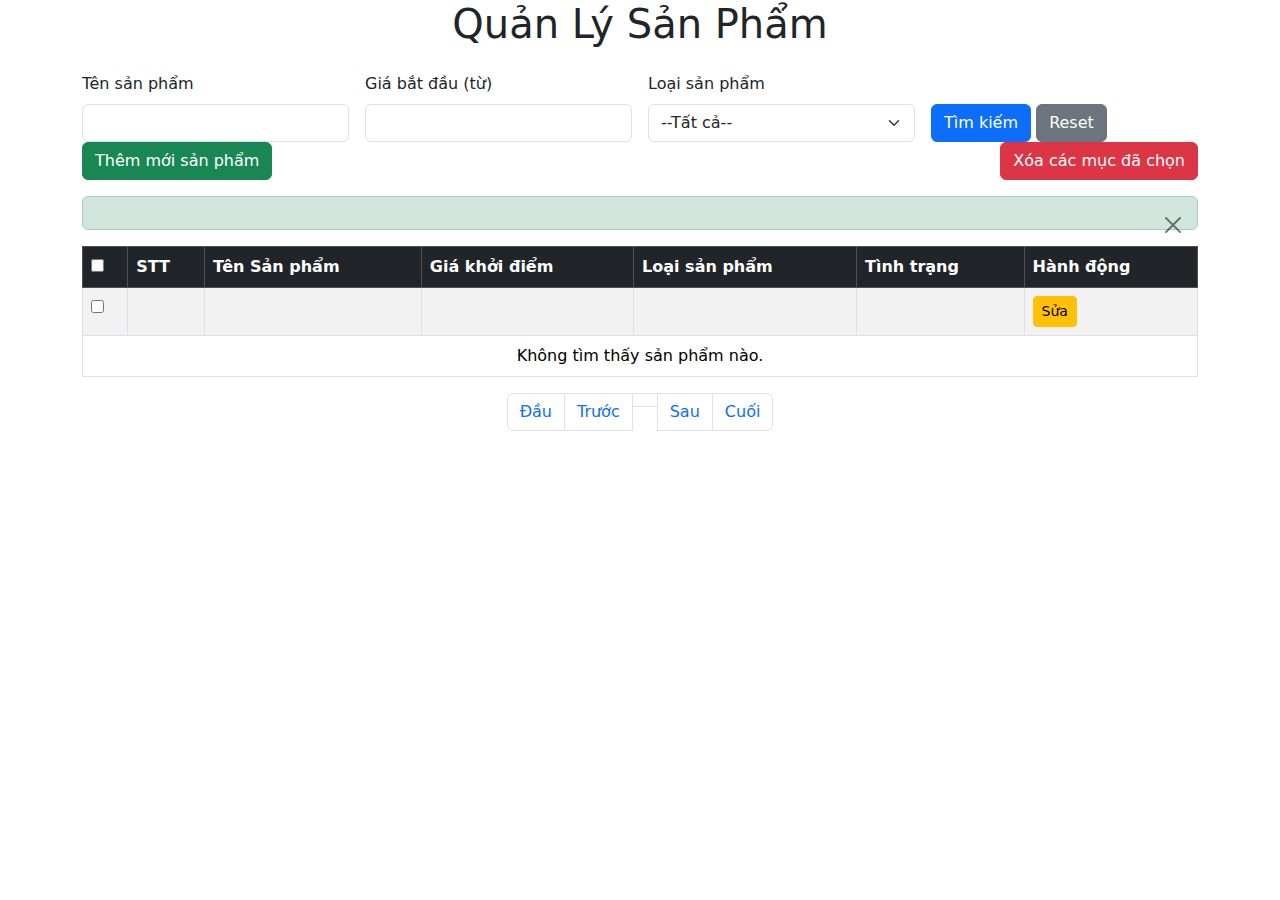
<file: src/main/webapp/WEB-INF/views/index.html>
<!DOCTYPE html>
<html lang="vi" xmlns:th="http://www.thymeleaf.org">
<head>
  <meta charset="UTF-8">
  <title>Quản Lý Sản Phẩm Đấu Giá</title>
  <link href="https://cdn.jsdelivr.net/npm/bootstrap@5.1.3/dist/css/bootstrap.min.css" rel="stylesheet">
  <link rel="stylesheet" th:href="@{/static/css/style.css}">
</head>
<body>

<div class="container">
  <h1 class="text-center mb-4">Quản Lý Sản Phẩm</h1>

  <div class="search-bar">
    <form th:action="@{/product}" method="get">
      <div class="row g-3 align-items-end">
        <div class="col-md-3">
          <label for="searchName" class="form-label">Tên sản phẩm</label>
          <input type="text" class="form-control" id="searchName" name="searchName" th:value="${searchName}">
        </div>
        <div class="col-md-3">
          <label for="searchPrice" class="form-label">Giá bắt đầu (từ)</label>
          <input type="number" class="form-control" id="searchPrice" name="searchPrice" th:value="${searchPrice}">
        </div>
        <div class="col-md-3">
          <label for="searchCategory" class="form-label">Loại sản phẩm</label>
          <select id="searchCategory" class="form-select" name="searchCategory">
            <option value="">--Tất cả--</option>
            <option th:each="cat : ${categories}" th:value="${cat.name}" th:text="${cat.name}" th:selected="${cat.name == searchCategory}"></option>
          </select>
        </div>
        <div class="col-md-3">
          <button type="submit" class="btn btn-primary">Tìm kiếm</button>
          <a th:href="@{/product}" class="btn btn-secondary">Reset</a>
        </div>
      </div>
    </form>
  </div>

  <div class="d-flex justify-content-between mb-3">
    <a th:href="@{/product/create}" class="btn btn-success">Thêm mới sản phẩm</a>
    <button type="button" class="btn btn-danger" onclick="confirmDelete()">Xóa các mục đã chọn</button>
  </div>

  <div th:if="${message}" class="alert alert-success alert-dismissible fade show message" role="alert">
    <span th:text="${message}"></span>
    <button type="button" class="btn-close" data-bs-dismiss="alert" aria-label="Close"></button>
  </div>

  <form id="deleteForm" th:action="@{/product/delete}" method="post">
    <table class="table table-striped table-bordered table-hover bg-white">
      <thead class="table-dark">
      <tr>
        <th><input type="checkbox" id="selectAll"></th>
        <th>STT</th>
        <th>Tên Sản phẩm</th>
        <th>Giá khởi điểm</th>
        <th>Loại sản phẩm</th>
        <th>Tình trạng</th>
        <th>Hành động</th>
      </tr>
      </thead>
      <tbody>
      <tr th:each="product, iterStat : ${products.content}">
        <td><input type="checkbox" name="idsToDelete" th:value="${product.id}" class="item-checkbox"></td>
        <td th:text="${iterStat.count + products.number * products.size}"></td>
        <td th:text="${product.name}"></td>
        <td th:text="${#numbers.formatInteger(product.price, 1, 'COMMA')} + ' VND'"></td>
        <td th:text="${product.category != null ? product.category.name : 'N/A'}"></td>
        <td th:text="${product.status}"></td>
        <td>
          <a href="#" class="btn btn-sm btn-warning">Sửa</a>
        </td>
      </tr>
      <tr th:if="${products.isEmpty()}">
        <td colspan="7" class="text-center">Không tìm thấy sản phẩm nào.</td>
      </tr>
      </tbody>
    </table>
  </form>

  <nav aria-label="Page navigation" th:if="${products.totalPages > 1}">
    <ul class="pagination justify-content-center">
      <li class="page-item" th:classappend="${products.first} ? 'disabled'">
        <a class="page-link" th:href="@{/product(page=0, searchName=${searchName}, searchPrice=${searchPrice}, searchCategory=${searchCategory})}">Đầu</a>
      </li>
      <li class="page-item" th:classappend="${products.first} ? 'disabled'">
        <a class="page-link" th:href="@{/product(page=${products.number - 1}, searchName=${searchName}, searchPrice=${searchPrice}, searchCategory=${searchCategory})}">Trước</a>
      </li>
      <li class="page-item" th:each="i : ${#numbers.sequence(0, products.totalPages - 1)}" th:classappend="${i == products.number} ? 'active'">
        <a class="page-link" th:href="@{/product(page=${i}, searchName=${searchName}, searchPrice=${searchPrice}, searchCategory=${searchCategory})}" th:text="${i + 1}"></a>
      </li>
      <li class="page-item" th:classappend="${products.last} ? 'disabled'">
        <a class="page-link" th:href="@{/product(page=${products.number + 1}, searchName=${searchName}, searchPrice=${searchPrice}, searchCategory=${searchCategory})}">Sau</a>
      </li>
      <li class="page-item" th:classappend="${products.last} ? 'disabled'">
        <a class="page-link" th:href="@{/product(page=${products.totalPages - 1}, searchName=${searchName}, searchPrice=${searchPrice}, searchCategory=${searchCategory})}">Cuối</a>
      </li>
    </ul>
  </nav>
</div>

<script src="https://cdn.jsdelivr.net/npm/bootstrap@5.1.3/dist/js/bootstrap.bundle.min.js"></script>
<script>
  // Xử lý tick vào checkbox chọn
  document.getElementById('selectAll').onclick = function() {
    let checkboxes = document.getElementsByClassName('item-checkbox');
    for (let checkbox of checkboxes) {
      checkbox.checked = this.checked;
    }
  }

  // Xử lý xác nhận xóa
  function confirmDelete() {
    let checkedCount = document.querySelectorAll('.item-checkbox:checked').length;
    if (checkedCount === 0) {
      alert("Vui lòng chọn ít nhất một sản phẩm để xóa.");
      return;
    }

    if (confirm("Bạn có chắc chắn muốn xóa các sản phẩm đã chọn?")) {
      document.getElementById('deleteForm').submit();
    }
  }
</script>

</body>
</html>
</file>
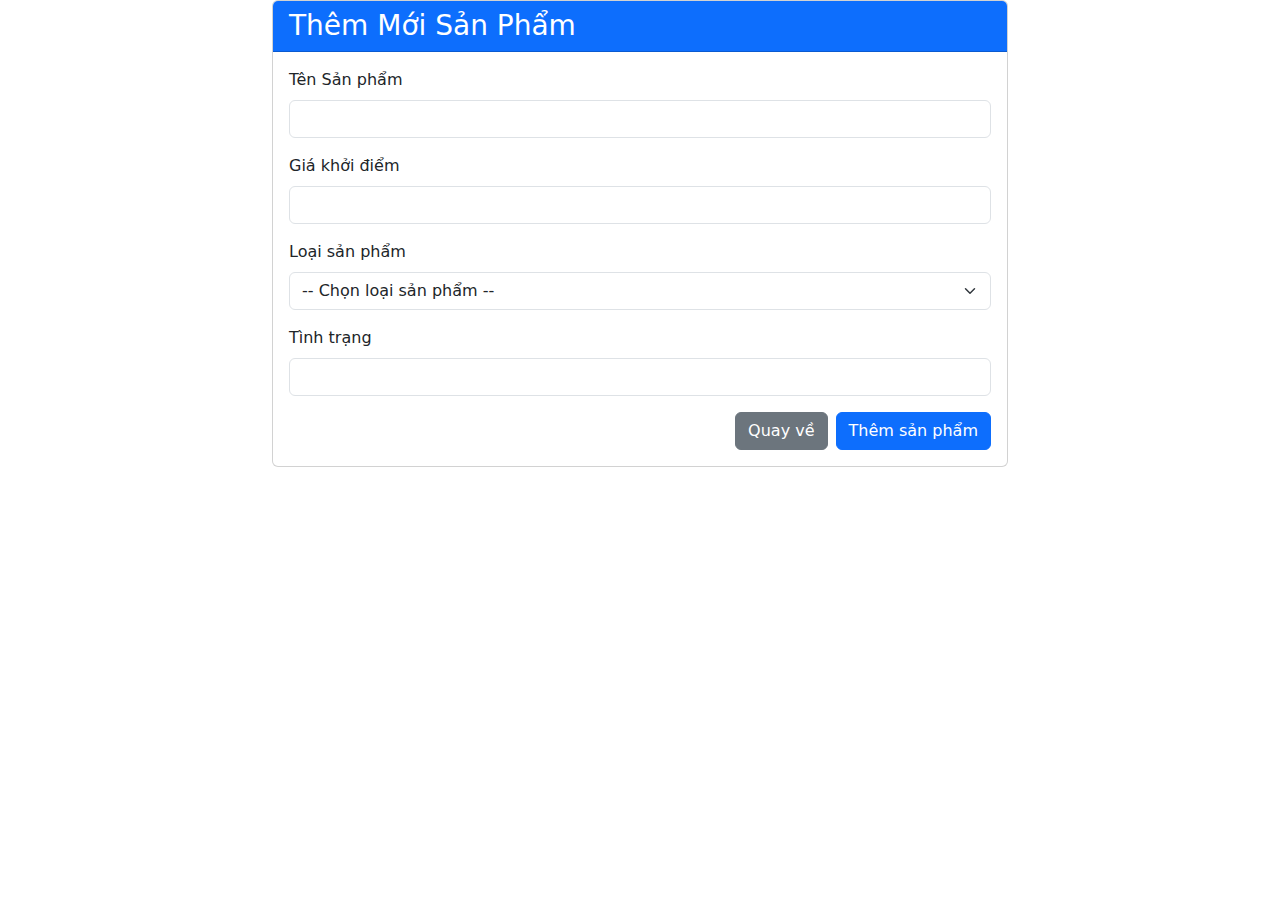
<file: src/main/webapp/WEB-INF/views/create.html>
<!DOCTYPE html>
<html lang="vi" xmlns:th="http://www.thymeleaf.org">
<head>
  <meta charset="UTF-8">
  <title>Thêm Mới Sản Phẩm</title>
  <link href="https://cdn.jsdelivr.net/npm/bootstrap@5.1.3/dist/css/bootstrap.min.css" rel="stylesheet">
  <link rel="stylesheet" th:href="@{/static/css/style.css}">
</head>
<body>

<div class="container">
  <div class="row justify-content-center">
    <div class="col-md-8">
      <div class="card">
        <div class="card-header bg-primary text-white">
          <h3 class="mb-0">Thêm Mới Sản Phẩm</h3>
        </div>
        <div class="card-body">
          <form th:action="@{/product/save}" th:object="${product}" method="post">
            <div class="mb-3">
              <label for="name" class="form-label">Tên Sản phẩm</label>
              <input type="text" class="form-control" id="name" th:field="*{name}">
              <div class="text-danger" th:if="${#fields.hasErrors('name')}" th:errors="*{name}"></div>
            </div>

            <div class="mb-3">
              <label for="price" class="form-label">Giá khởi điểm</label>
              <input type="number" class="form-control" id="price" th:field="*{price}" step="1">
              <div class="text-danger" th:if="${#fields.hasErrors('price')}" th:errors="*{price}"></div>
            </div>

            <div class="mb-3">
              <label for="category" class="form-label">Loại sản phẩm</label>
              <select class="form-select" id="category" th:field="*{category}">
                <option value="">-- Chọn loại sản phẩm --</option>
                <option th:each="cat : ${categories}" th:value="${cat.cid}" th:text="${cat.name}"></option>
              </select>
              <div class="text-danger" th:if="${#fields.hasErrors('category')}" th:errors="*{category}"></div>
            </div>

            <div class="mb-3">
              <label for="status" class="form-label">Tình trạng</label>
              <input type="text" class="form-control" id="status" th:field="*{status}">
              <div class="text-danger" th:if="${#fields.hasErrors('status')}" th:errors="*{status}"></div>
            </div>

            <div class="d-flex justify-content-end">
              <a th:href="@{/product}" class="btn btn-secondary me-2">Quay về</a>
              <button type="submit" class="btn btn-primary">Thêm sản phẩm</button>
            </div>
          </form>
        </div>
      </div>
    </div>
  </div>
</div>

<script src="https://cdn.jsdelivr.net/npm/bootstrap@5.1.3/dist/js/bootstrap.bundle.min.js"></script>
</body>
</html>
</file>
